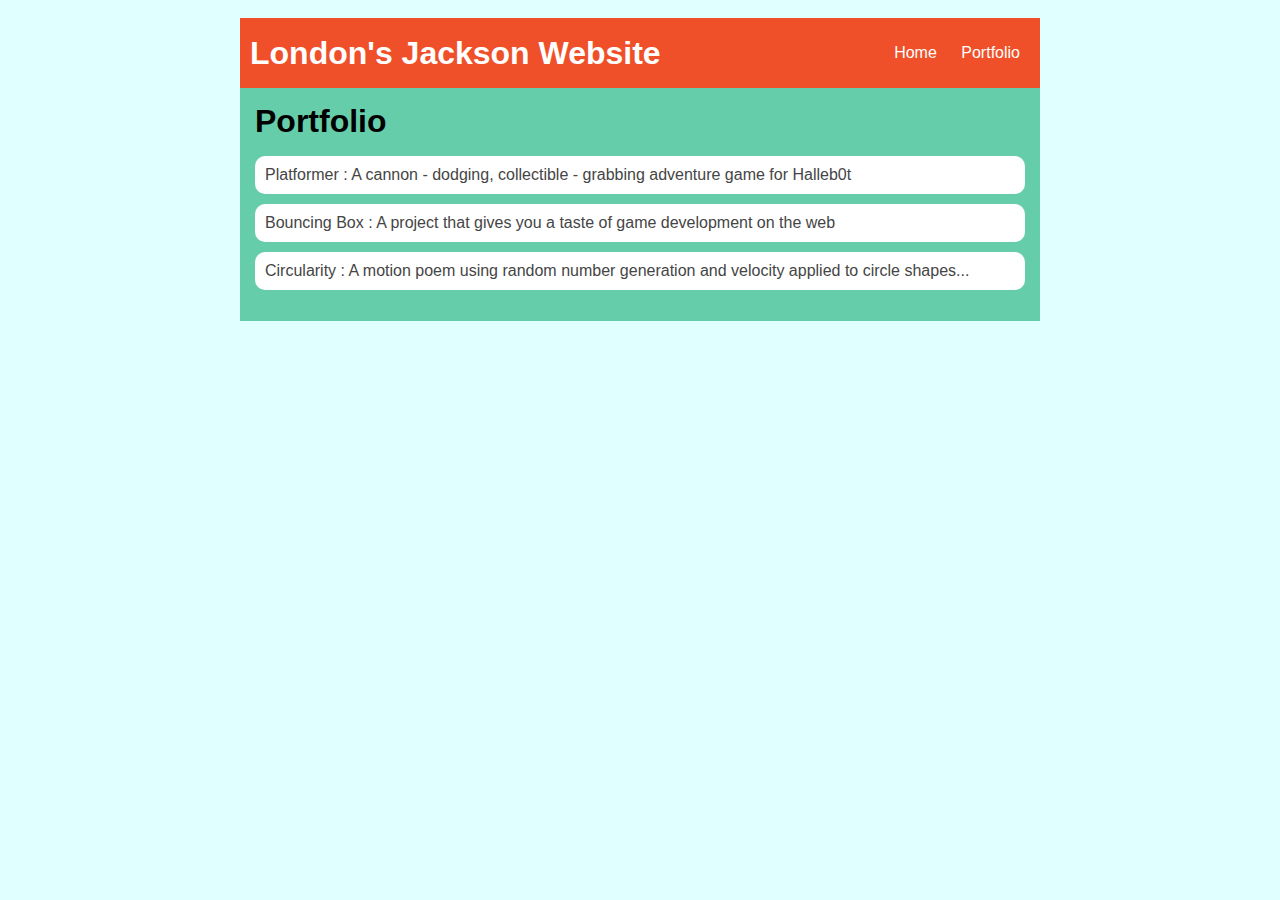
<file: portfolio.html>
<!DOCTYPE HTML>
<html>
    <head>
        <title>First Website</title>
        <link rel="stylesheet" href="style.css">
    </head>

    <body>
      <div id="all-contents">
        <nav>
            <h1>London's Jackson Website</h1>
            <ul id="nav-ul">
               <li class="nav-li">
               <a class="nav-a" href="index.html">Home</a>
             </li>
             <li class="nav-li">
               <a class="nav-a" href="portfolio.html">Portfolio</a>
             </li>
         </ul>
     </nav>
     <main>
        <div class="content">
            <h1>Portfolio</h1>
            <ul id="portfolio">
                <li><a href="projects/platformer/">Platformer : A cannon - dodging, collectible - grabbing adventure game for Halleb0t</a></li>
                <li><a href="projects/bouncing-box/">Bouncing Box : A project that gives you a taste of game development on the web </a></li>
                <li><a href="projects/circularity/">Circularity : A motion poem using random number generation and velocity applied to circle shapes...</a></li>
            </ul>
        </div>
     </main>
      </div>
    </body>
</html>
</file>
<file: style.css>
body {
    background: rgb(224,255,255);
    color: rgb(45, 45, 45);
    padding: 10px;
    font-family: arial;
}
#all-contents {
  max-width: 800px;
    margin: auto;
}

/* navigation menu */
nav {
    background: rgb(32,178,170);
   margin: 0 auto;
   margin-bottom: 20px;
    display: flex;
    padding: 10px;
}
h1 {
    display: flex;
    align-items: center;
    color: white;
    flex: 1;
    margin: 0;
}
#nav-ul {
    list-style-image: none;
}
.nav-li {
    display: inline-block;
    padding: 0 10px;
}
a {
    text-decoration: none;
    color: #fff;
}

/* main container area beneath menu */
main {
    background: rgb(102,205,170);
    display: flex;
}
.sidebar {
    margin-right: 25px;
    padding: 10px;
}
.sidebar-img {
    width: 200px;
}
.content {
    flex: 1;
    padding: 15px
}

/* portfolio styles */
#interests {
    border: 4px silver ridge;
    padding: 8px;
}
h2, h3 {
    margin: 0px;
}
         /* portfolio styles */
         .content h1 {
            color: black;
        }

        #portfolio {
            list-style-type: none;
            padding-left: 0;
        }

        #portfolio li {
            background: #fff;
            padding: 10px;
            border-radius: 10px;
            margin-bottom: 10px;
        }

        #portfolio li:hover {
            background: #eee;
        }

        #portfolio a {
            text-decoration: none;
            color: #454545;
        } 
        nav {
            background: rgb(239, 80, 41);
            margin: 0 auto;
            display: flex;
            padding: 10px;
        }
</file>
